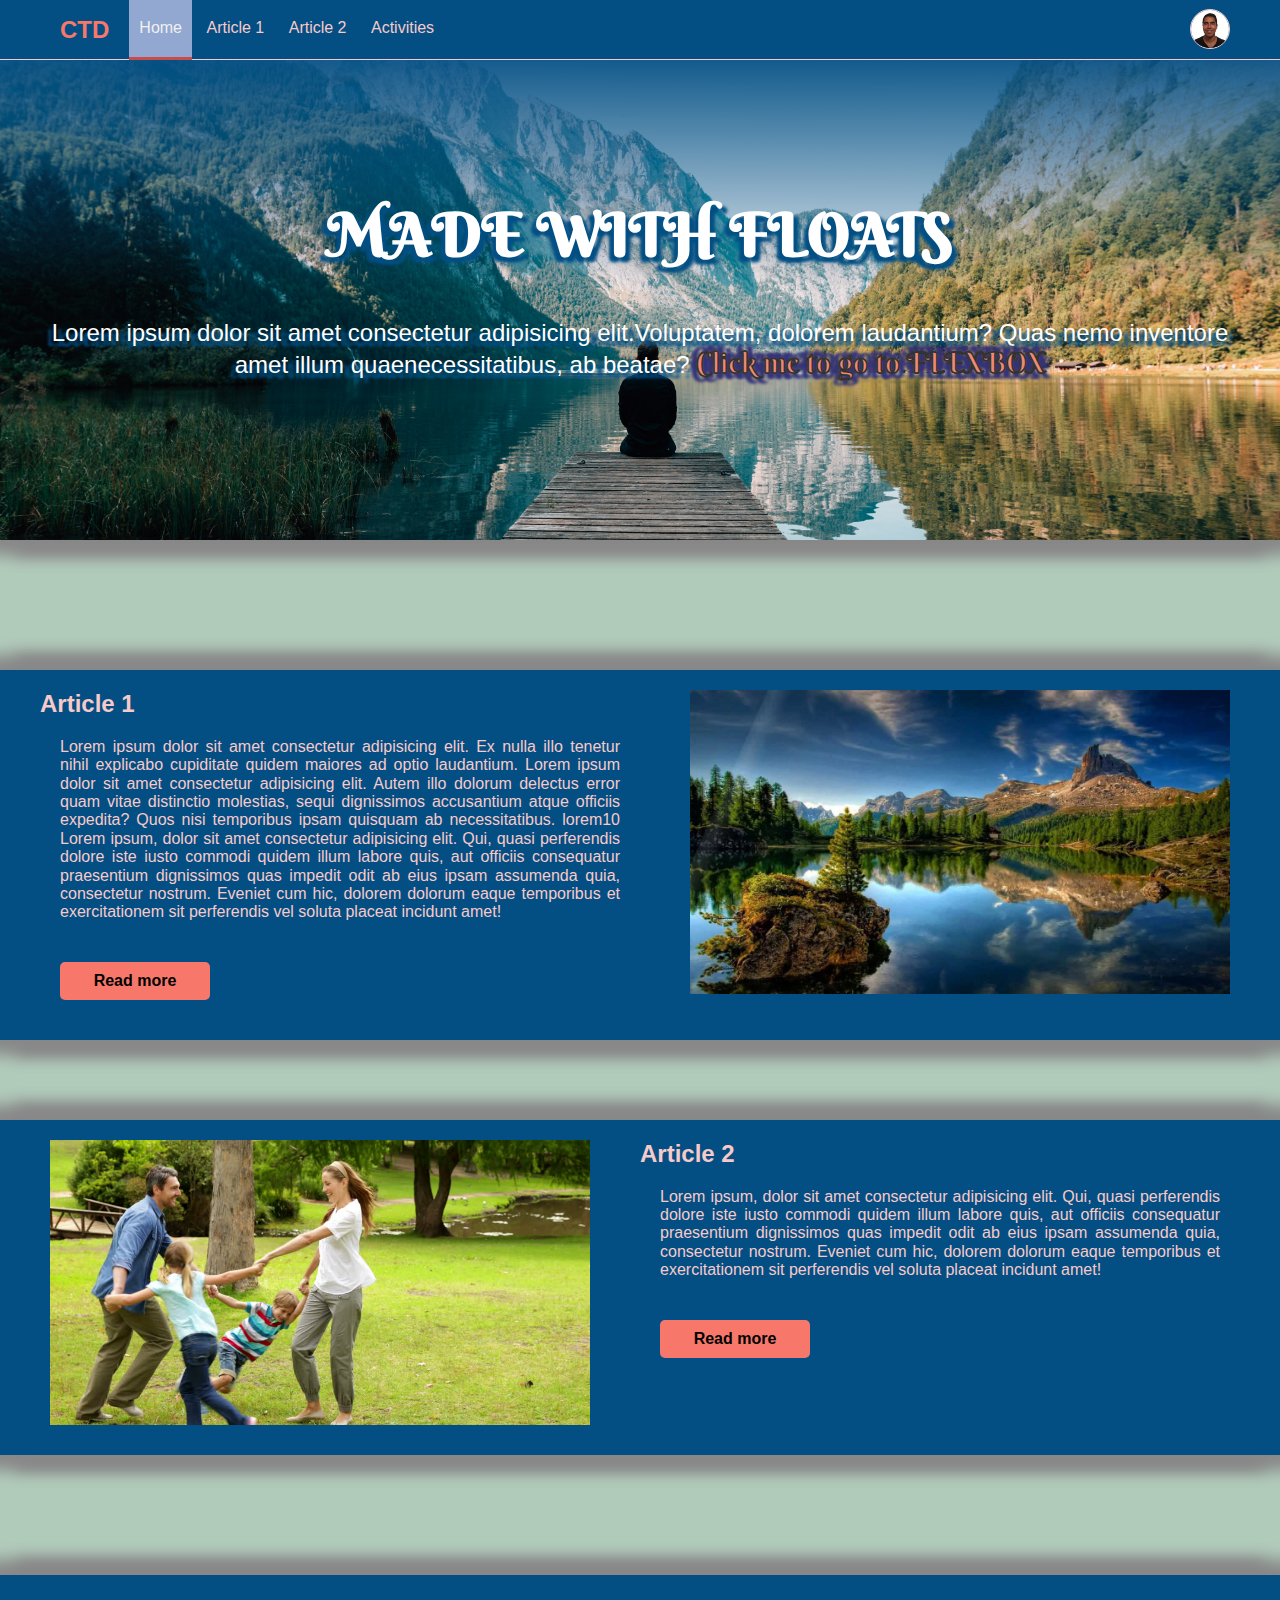
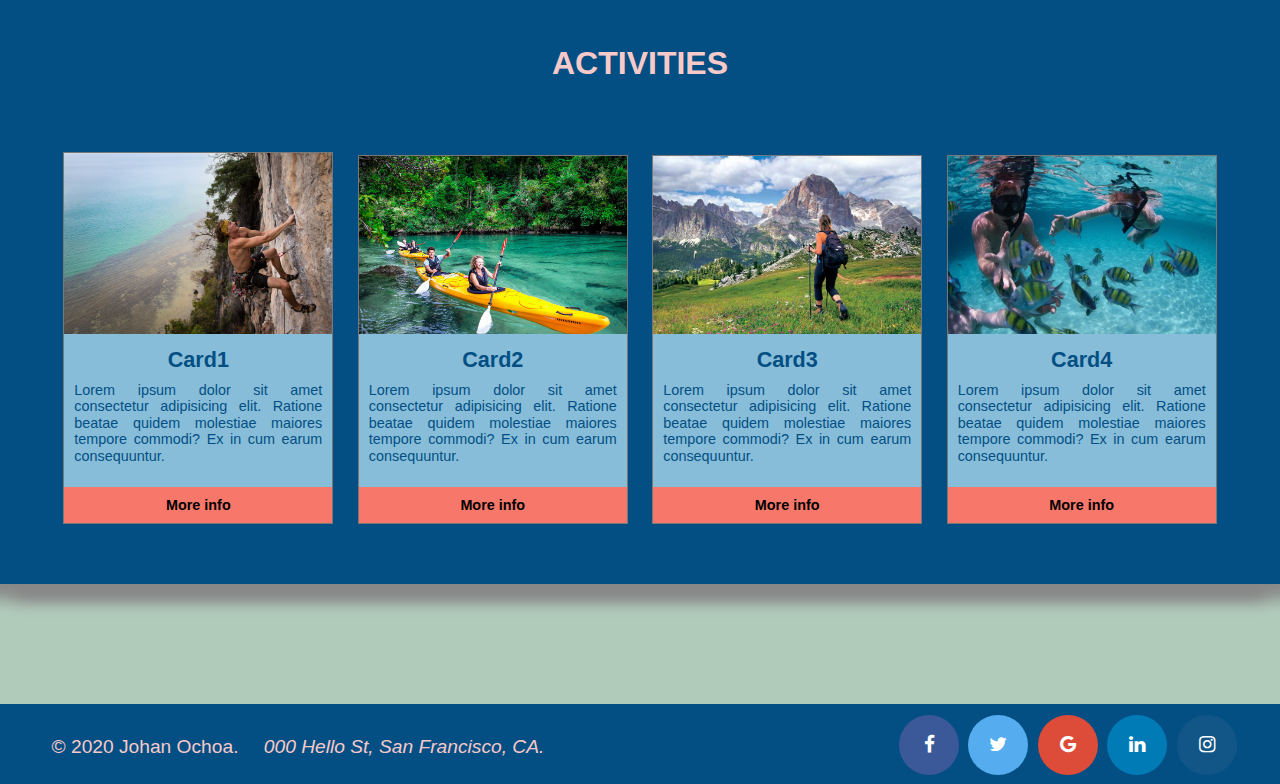
<file: index.html>
<!DOCTYPE html>
<html>
  <head>
    <meta charset="UTF-8">
    <meta name="viewport" content="width=device-width,initial-scale=1">
    <title>Something Beautiful With Floats</title>
    <meta name="author" content="Johan Ochoa">
    <meta name="description" content="something beaufiful">
    <meta name="keywords" content="something beautiful floats flexbox">
    <link rel="stylesheet" href="./css/normalize.css">
    <link rel="stylesheet" href="./css/float.css" type="text/css">
    <link href="https://fonts.googleapis.com/css2?family=Berkshire+Swash&display=swap" rel="stylesheet"> 
    <link rel="stylesheet" href="https://cdnjs.cloudflare.com/ajax/libs/font-awesome/4.7.0/css/font-awesome.min.css">

  </head>
  <body>
    <div class="container" id="main-container">

      <header>
        <nav class="container">
          <div class="mw container">
            <h2 class="trans1">CTD</h2>
            <ul id="navbar-ul">
              <li><a class="active" href="#pre0">Home</a></li>
              <li><a href="#pre1">Article 1</a></li>
              <li><a href="#pre2">Article 2</a></li>
              <li><a href="#pre3">Activities</a></li>
            </ul>
            <img src="./images/profilePicture.jpg" alt="pic" id="profile-pic" class="trans1">
          </div>
        </nav>
      </header>

      
      <main class="container">
        <div class="section" id="pre0"></div>
        <section class="container" id="showcase">
          <div class="container mw" id="showcase-content">
            <h1>MADE WITH FLOATS</h1>
            <p>Lorem ipsum dolor sit amet consectetur adipisicing elit.Voluptatem, dolorem laudantium? Quas nemo inventore amet illum quaenecessitatibus, ab beatae? <span><a href="./flexbox.html">Click me to go to FLEXBOX</a></span></p>
          </div>
        </section class="container">

        
        <section class="container" id="articles">
          <div class="section" id="pre1"></div>
          <article class="container" id="article1">
            <div class="container mw">
              <img src="./images/landscape1.jpeg" alt="landscape1" class="thumbnail float-right">
              <div class="container float-left article-content">
                <h2>Article 1</h2>
                <p>Lorem ipsum dolor sit amet consectetur adipisicing elit. Ex nulla illo tenetur nihil explicabo cupiditate quidem maiores ad optio laudantium. Lorem ipsum dolor sit amet consectetur adipisicing elit. Autem illo dolorum delectus error quam vitae distinctio molestias, sequi dignissimos accusantium atque officiis expedita? Quos nisi temporibus ipsam quisquam ab necessitatibus. lorem10 Lorem ipsum, dolor sit amet consectetur adipisicing elit. Qui, quasi perferendis dolore iste iusto commodi quidem illum labore quis, aut officiis consequatur praesentium dignissimos quas impedit odit ab eius ipsam assumenda quia, consectetur nostrum. Eveniet cum hic, dolorem dolorum eaque temporibus et exercitationem sit perferendis vel soluta placeat incidunt amet!</p>
                <button class="btn">Read more</button>
              </div>
            </div>
          </article>
          
          
          <div class="section" id="pre2"></div>
          <article class="container" id="article2">
            <div class="container mw">
              <img src="./images/family.jpeg" alt="family" class="thumbnail float-left">
              <div class="container float-right article-content">
                <h2>Article 2</h2>
                <p>Lorem ipsum, dolor sit amet consectetur adipisicing elit. Qui, quasi perferendis dolore iste iusto commodi quidem illum labore quis, aut officiis consequatur praesentium dignissimos quas impedit odit ab eius ipsam assumenda quia, consectetur nostrum. Eveniet cum hic, dolorem dolorum eaque temporibus et exercitationem sit perferendis vel soluta placeat incidunt amet!</p>
                <button class="btn">Read more</button>
              </div>
            </div>
          </article>
        </section>
        
        
        <div class="section" id="pre3"></div>
        <section class="container" id="cards">
          <div class="container mw">
            <h2 id="act-heading">ACTIVITIES</h2>
            <div class="container card trans2" id="card1">
              <img src="./images/climbing.jpeg" alt="climbing" class="thumbnail">
              <div class="container card-content">
                <h2>Card1</h2>
                <p>Lorem ipsum dolor sit amet consectetur adipisicing elit. Ratione beatae quidem molestiae maiores tempore commodi? Ex in cum earum consequuntur.</p>
              </div>
              <button class="btn">More info</button>
            </div>
  
            <div class="container card trans2" id="card2">
              <img src="./images/kayaking.jpg" alt="kayaking" class="thumbnail">
              <div class="container card-content">
                <h2>Card2</h2>
                <p>Lorem ipsum dolor sit amet consectetur adipisicing elit. Ratione beatae quidem molestiae maiores tempore commodi? Ex in cum earum consequuntur.</p>
              </div>
              <button class="btn">More info</button>
            </div>
  
            <div class="container card trans2" id="card3">
              <img src="./images/trekking.jpeg" alt="trekking" class="thumbnail">
              <div class="container card-content">  
                <h2>Card3</h2>
                <p>Lorem ipsum dolor sit amet consectetur adipisicing elit. Ratione beatae quidem molestiae maiores tempore commodi? Ex in cum earum consequuntur.</p>
              </div>
              <button class="btn">More info</button>
            </div>
  
            <div class="container card trans2" id="card4">
              <img src="./images/diving.jpeg" alt="diving" class="thumbnail">
              <div class="container card-content">
                <h2>Card4</h2>
                <p>Lorem ipsum dolor sit amet consectetur adipisicing elit. Ratione beatae quidem molestiae maiores tempore commodi? Ex in cum earum consequuntur.</p>
              </div>
              <button class="btn">More info</button>
            </div>
          </div>

        </section>

      </main>
      
    </div>
    <footer class="container">
      <div class="mw container">
        <div id="social-media">
          <a href="https://www.facebook.com" class="fa fa-facebook"></a>
          <a href="https://www.twitter.com" class="fa fa-twitter"></a>
          <a href="https://www.google.com" class="fa fa-google"></a>
          <a href="https://www.linkedin.com" class="fa fa-linkedin"></a>
          <a href="https://www.instagram.com" class="fa fa-instagram"></a>
        </div>
        <div id="footer-content">
          <p>&copy; 2020 Johan Ochoa.</p>
          <address>000 Hello St, San Francisco, CA.</address>
        </div>
      </div>
    </footer>
    <script src="./app.js"></script>
  </body>
</html>
</file>
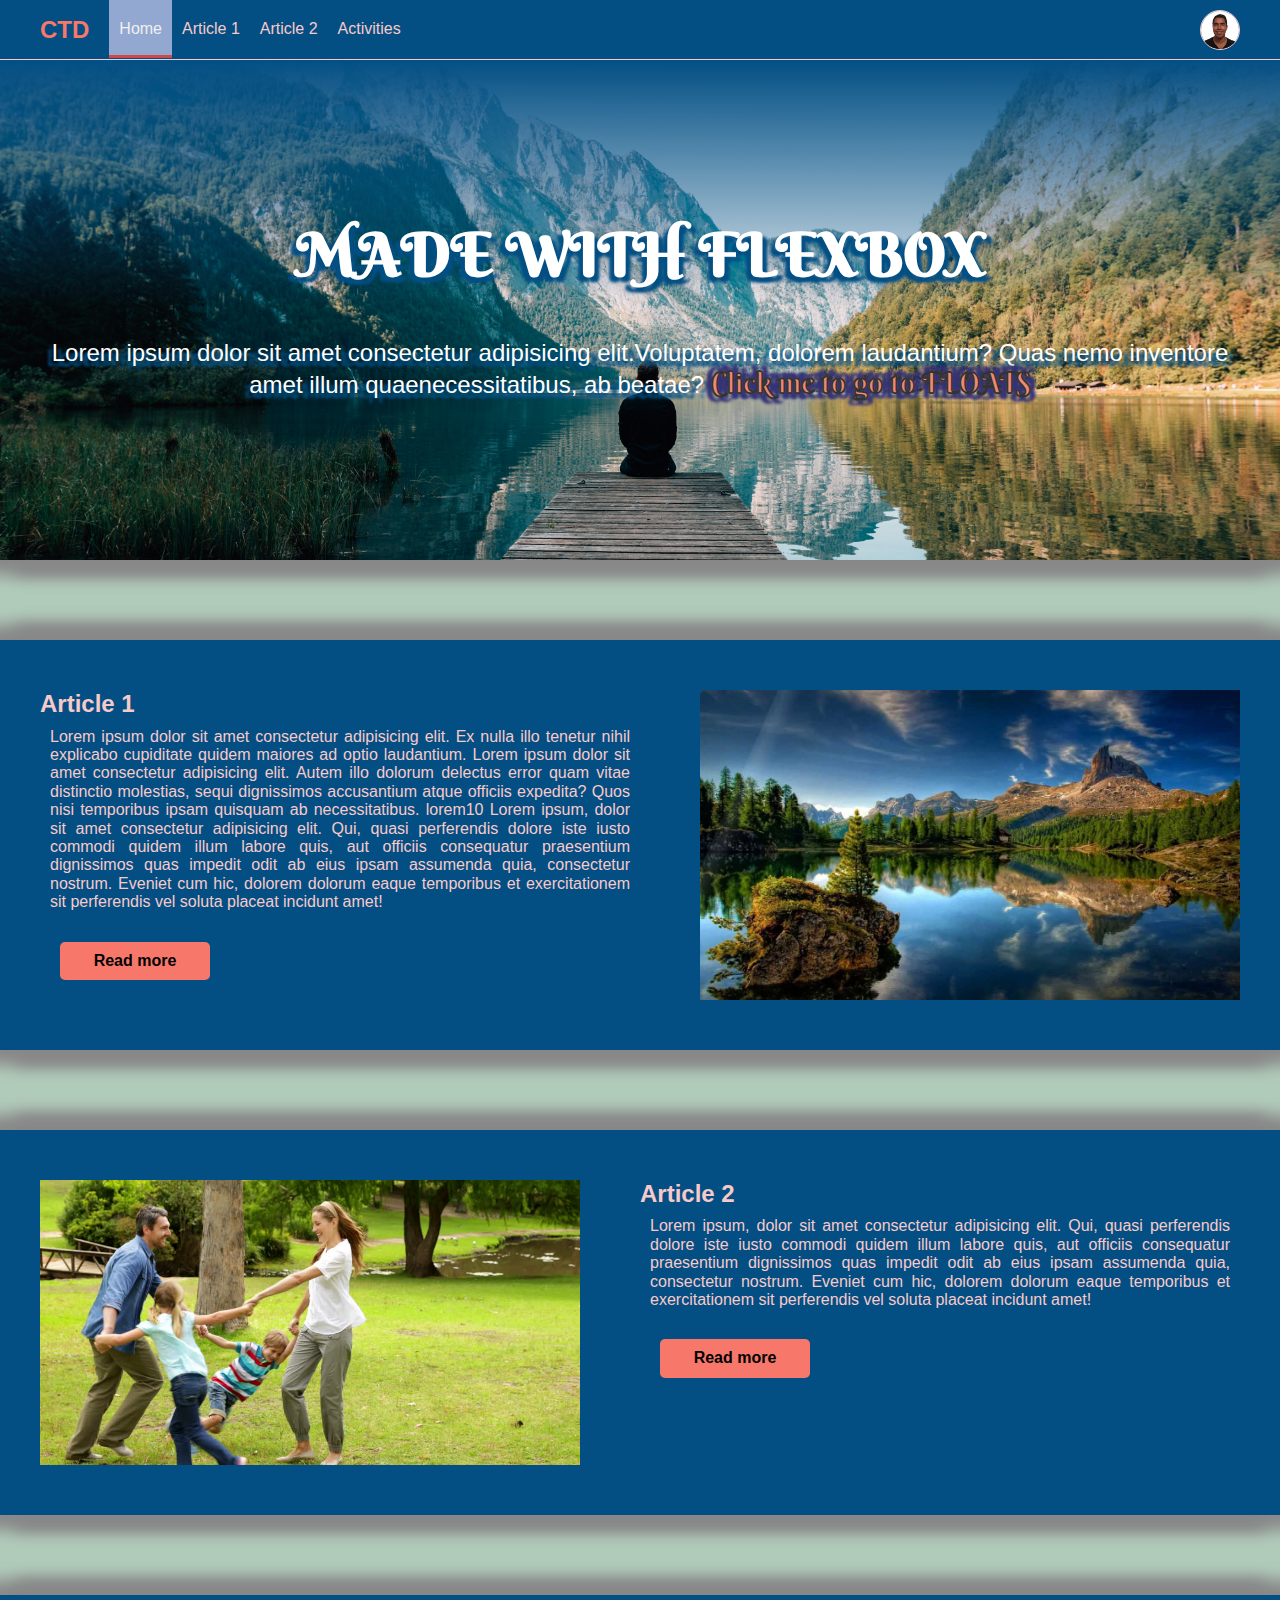
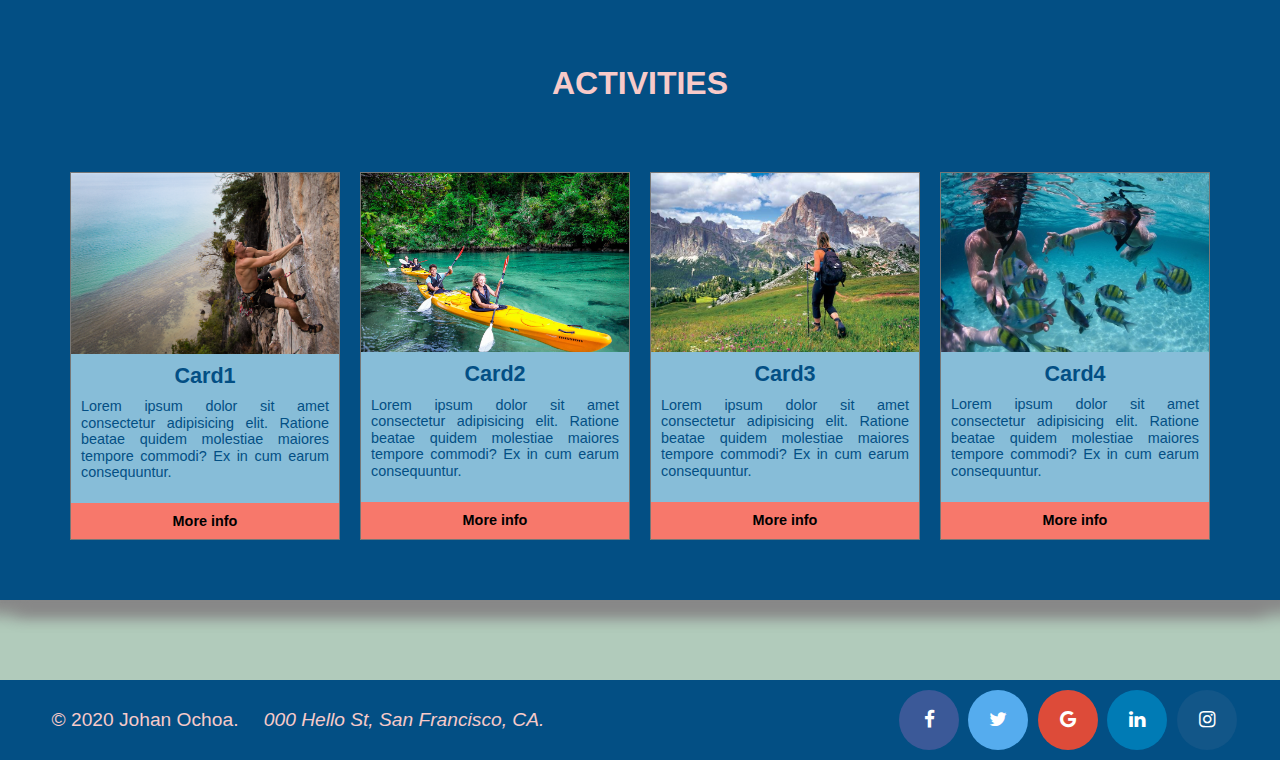
<file: flexbox.html>
<!DOCTYPE html>
<html>
  <head>
    <meta charset="UTF-8">
    <meta name="viewport" content="width=device-width,initial-scale=1">
    <title>Something Beautiful With Flexbox</title>
    <meta name="author" content="Johan Ochoa">
    <meta name="description" content="something beaufiful">
    <meta name="keywords" content="something beautiful floats flexbox">
    <link rel="stylesheet" href="./css/normalize.css">
    <link rel="stylesheet" href="./css/flexbox.css" type="text/css">
    <link href="https://fonts.googleapis.com/css2?family=Berkshire+Swash&display=swap" rel="stylesheet"> 
    <link rel="stylesheet" href="https://cdnjs.cloudflare.com/ajax/libs/font-awesome/4.7.0/css/font-awesome.min.css">
  </head>
  <body>
    <div class="container" id="main-container">

      <header>
        <nav>
          <div class="mw container" id="nav-con"">
            <div class="container" id="nav-text-con">
              <h2 class="trans1">CTD</h2>
              <ul class="container">
                <li><a class="active" href="#pre0">Home</a></li>
                <li><a href="#pre1">Article 1</a></li>
                <li><a href="#pre2">Article 2</a></li>
                <li><a href="#pre3">Activities</a></li>
              </ul>
            </div>
            <img src="./images/profilePicture.jpg" alt="pic" id="profile-pic" class="trans1">
          </div>
        </nav>
      </header>

      
      <main class="container">
        <div id="pre0" class="pre container"></div>
        <section class="container" id="showcase">
          <div class="container mw" id="showcase-content">
            <h1>MADE WITH FLEXBOX</h1>
            <p>Lorem ipsum dolor sit amet consectetur adipisicing elit.Voluptatem, dolorem laudantium? Quas nemo inventore amet illum quaenecessitatibus, ab beatae? <span><a href="./index.html">Click me to go to FLOATS</a></span></p>
          </div>
        </section class="container">
      
        <section class="container" id="articles">

          <div id="pre1" class="pre container"></div>

          <article class="container">
            <div class="container mw" id="article1">
              <img src="./images/landscape1.jpeg" alt="landscape1" class="order1">
              <div class="article-content">
                <h2>Article 1</h2>
                <p>Lorem ipsum dolor sit amet consectetur adipisicing elit. Ex nulla illo tenetur nihil explicabo cupiditate quidem maiores ad optio laudantium. Lorem ipsum dolor sit amet consectetur adipisicing elit. Autem illo dolorum delectus error quam vitae distinctio molestias, sequi dignissimos accusantium atque officiis expedita? Quos nisi temporibus ipsam quisquam ab necessitatibus. lorem10 Lorem ipsum, dolor sit amet consectetur adipisicing elit. Qui, quasi perferendis dolore iste iusto commodi quidem illum labore quis, aut officiis consequatur praesentium dignissimos quas impedit odit ab eius ipsam assumenda quia, consectetur nostrum. Eveniet cum hic, dolorem dolorum eaque temporibus et exercitationem sit perferendis vel soluta placeat incidunt amet!</p>
                <button class="btn">Read more</button>
              </div>
            </div>
          </article>
          
          <div id="pre2" class="pre container"></div>

          <article class="container" id="article2">
            <div class="container mw">
              <img src="./images/family.jpeg" alt="family">
              <div class="article-content order1">
                <h2>Article 2</h2>
                <p>Lorem ipsum, dolor sit amet consectetur adipisicing elit. Qui, quasi perferendis dolore iste iusto commodi quidem illum labore quis, aut officiis consequatur praesentium dignissimos quas impedit odit ab eius ipsam assumenda quia, consectetur nostrum. Eveniet cum hic, dolorem dolorum eaque temporibus et exercitationem sit perferendis vel soluta placeat incidunt amet!</p>
                <button class="btn">Read more</button>
              </div>
            </div>
          </article>
        </section>
        
        <div id="pre3" class="pre container"></div>

        <section class="container" id="cards">
          <h2 id="act-heading">ACTIVITIES</h2>
          <div class="container mw" id="all-cards">
            <div class="container card trans2" id="card1">
              <img src="./images/climbing.jpeg" alt="climbing">
              <div class="container card-content">
                <h2>Card1</h2>
                <p>Lorem ipsum dolor sit amet consectetur adipisicing elit. Ratione beatae quidem molestiae maiores tempore commodi? Ex in cum earum consequuntur.</p>
              </div>
              <button class="btn">More info</button>
            </div>
  
            <div class="container card trans2" id="card2">
              <img src="./images/kayaking.jpg" alt="kayaking">
              <div class="container card-content">
                <h2>Card2</h2>
                <p>Lorem ipsum dolor sit amet consectetur adipisicing elit. Ratione beatae quidem molestiae maiores tempore commodi? Ex in cum earum consequuntur.</p>
              </div>
              <button class="btn">More info</button>
            </div>
  
            <div class="container card trans2" id="card3">
              <img src="./images/trekking.jpeg" alt="trekking">
              <div class="container card-content">  
                <h2>Card3</h2>
                <p>Lorem ipsum dolor sit amet consectetur adipisicing elit. Ratione beatae quidem molestiae maiores tempore commodi? Ex in cum earum consequuntur.</p>
              </div>
              <button class="btn">More info</button>
            </div>
  
            <div class="container card trans2" id="card4">
              <img src="./images/diving.jpeg" alt="diving">
              <div class="container card-content">
                <h2>Card4</h2>
                <p>Lorem ipsum dolor sit amet consectetur adipisicing elit. Ratione beatae quidem molestiae maiores tempore commodi? Ex in cum earum consequuntur.</p>
              </div>
              <button class="btn">More info</button>
            </div>
          </div>
        </section>
      </main>
    </div>
    <footer class="container">
      <div class="mw container" id="foo">
        <div id="social-media">
          <a href="https://www.facebook.com" class="fa fa-facebook"></a>
          <a href="https://www.twitter.com" class="fa fa-twitter"></a>
          <a href="https://www.google.com" class="fa fa-google"></a>
          <a href="https://www.linkedin.com" class="fa fa-linkedin"></a>
          <a href="https://www.instagram.com" class="fa fa-instagram"></a>
        </div>
        <div id="footer-content">
          <p>&copy; 2020 Johan Ochoa.</p>
          <address>000 Hello St, San Francisco, CA.</address>
        </div>
      </div>
    </footer>
    <script src="./app.js" type="text/javascript"></script>
  </body>
</html>
</file>
<file: css/float.css>
@import url('https://fonts.googleapis.com/css2?family=Berkshire+Swash&display=swap');

* {
  margin: 0;
  padding: 0;
  box-sizing: border-box;
}

body {
  font-family: Arial, Helvetica, sans-serif;
  background-color: #b1cbbb;
}

#main-container {
  min-height: calc(100vh - 57px);
}

a {
  text-decoration: none;
  color: #f7cac9;
}

span a{
  -webkit-text-stroke: .8px #333; 
  font-size: 1.2em;
  font-weight: bold;
  font-family: 'Berkshire Swash', cursive;
  color: #f18973;
  text-shadow: 5px 5px 3px #337, -5px 5px 3px #337, 5px -5px 3px #337, -5px -5px 3px #337;
}

.container {
  position: relative;
}

.mw { /* max width */
  width: 95%;
  max-width: 1200px;
  margin: auto;
}

.btn {
  font-weight: bold;
  padding: 10px;
  border: none;
  border-radius: 5px;
  cursor: pointer;
  background-color: #f7786b;
}

.btn:hover {
  background-color: #f7cac9;
}

.float-left {
  float: left;
}

.float-right {
  float: right;
}


.thumbnail {
  height: 100%;
  margin: 0 10px 10px 10px;
}

.article-content {
  width: 50%;
}

.card {
  text-align: center;
  background-color: #87bdd8;
  color: #034f84;
  font-size: .9em;
  display: inline-block;
  border: 1px #777 solid;
  width: 270px;
  margin: 10px;
}

.card img {
  width: 100%;
  margin: 0;
}

.card-content {
  padding: 10px;
}

.card-content h2 {
  margin: 0 auto 9px;
}

.card-content p {
  text-align: justify;
  margin-bottom: 12px;
}

.card button {
  width: 100%;
  border-radius: 0;
}

.fa {
  padding: 20px;
  font-size: 35px;
  width: 60px;
  height: 60px;
  text-align: center;
  text-decoration: none;
  margin: 5px 2px;
  border-radius: 50%;
}

.fa:hover {
    opacity: 0.7;
}

.fa-facebook {
  background: #3B5998;
  color: white;
}

.fa-twitter {
  background: #55ACEE;
  color: white;
}

.fa-google {
  background: #dd4b39;
  color: white;
}

.fa-linkedin {
  background: #007bb5;
  color: white;
}

.fa-instagram {
  background: #125688;
  color: white;
}

:target + .container {
  box-shadow: 20px 20px 15px #034f84,
  -20px -20px 15px #034f84,
  20px -20px 15px #034f84,
  -20px 20px 15px #034f84 !important;
}

.trans1, .trans2 {
  transition: transform 0.3s;
  z-index: 2;
}

.trans1:hover {
  transform: scale(1.3);
}

.trans2:hover {
  transform: scale(1.1);
}


header {
  position: fixed;
  width: 100%;
  top: 0;
  line-height: 0.8;
  z-index: 1000;
  border-bottom: 1px #f7cac9 solid;
}

header nav {
  background-color: #034f84;
  display: block;
}

header nav h2, header nav ul {
  display: inline-block;
}  

header nav h2 {
  cursor: pointer;
  margin: 20px;
  color: #f7786b;
}

header nav img {
  cursor: pointer;
  position: absolute;
  right: 10px;
  top: 9px;
  width: 40px;
  height: 40px;
  border-radius: 50%;
  border: 1px #f7cac9 solid;
}

header nav ul {
  position: absolute;
}

header nav ul li {
  display: inline-block;
}

header nav ul li a {
  display: inline-block;
  padding: 22px 10px;
}

.active, header nav ul li a:hover {
  background-color: #92a8d1;
  color: #f0f0f0;
  border-bottom: 3px #c94c4c solid;
}

#showcase {
  text-align: center;
  height: 500px;
  background: linear-gradient(to top, transparent, transparent, #034f84), url("../images/landscape.jpg") no-repeat center/cover;
  box-shadow: 15px 15px 15px #888888,
  -15px -15px 15px #888888,
  15px -15px 15px #888888,
  -15px 15px 15px #888888;
}

#showcase h1,
#showcase p {
  display: block;
}

#showcase h1 {
  font-size: 2.5em;
  font-family: 'Berkshire Swash', cursive;
}

#showcase p {
  margin-top: 50px;
}

#showcase-content {
  color: #fff;
  text-shadow: 5px 5px 3px #034f84, -5px 5px 3px #034f84;
  font-size: 1.5em;
  top: 50%;
  -webkit-transform: translateY(-50%);
  -ms-transform: translateY(-50%);
  transform: translateY(-50%);
}

#pre1, #pre2 {
  height: 50px;
}

#articles {
  margin: 50px auto;
}

article {
  font-size: 1.em;
  color: #f7cac9;
  background-color: #034f84;
  overflow: auto;
  padding: 30px;
  margin-top: 80px;
  box-shadow: 15px 15px 15px #888888,
              -15px -15px 15px #888888,
              15px -15px 15px #888888,
              -15px 15px 15px #888888;
}

article p {
  margin: 20px;
  text-align: justify;
}

article button {
  margin: 20px;
}

article img {
  margin: auto 20px;
  width: 45%;
}

#cards {
  text-align: center;
  background-color: #034f84;
  margin: 120px auto;
  padding: 50px 0;
  box-shadow: 15px 15px 15px #888888, -15px -15px 15px #888888, 15px -15px 15px #888888, -15px 15px 15px #888888;
}

#cards #act-heading {
  margin: 20px auto 40px;
  font-size: 2em;
  color: #f7cac9;
}

footer {
  font-size: 1.2em;
  background-color: #034f84;
  color: #f7cac9;
  height: 80px;
  padding: 10px;
}

footer address, footer p {
  display: inline-block;
  margin: 22px 10px;
}

footer #social-media {
  position: absolute;
  bottom: 0px;
  right: 0px;
}

@media (max-width: 1000px) {

  footer {
    height: 120px;
  }

  footer #footer-content {
    width: 100%;
    margin: auto;
    text-align: center;
  }

  footer #social-media {
    position: relative;
    text-align: center;
  }
  
  footer address, footer p {
    margin: 5px;
  }
}

@media (max-width: 910px) {
  article {
    font-size: 1.4em;
  }

  .article-content,
  article img {
    float: none !important;
    width: 100%;
    margin: auto !important;
    text-align: center;
  }
  
  article h2 {
    display: block;
    text-align: center;
    margin: 20px;
    padding: 0em;
  }
  
  article p {
    margin-bottom: 30px;
  }
  
  article button {
    display: block;
    margin: auto;
    width: 30%;
  }
}

@media (max-width: 768px) {
  article {
    font-size: .9em;
  }
}

@media (max-width: 670px) {
  .card {
    transition: none;
  }

  .card:hover {
    transform: none;
  }

  .fa {
    width: 50px;
    height: 50px;
  }

  header {
    text-align: center;
  }

  header h2 {
    margin: 5px !important;
    padding: 2px;
  }

  header nav ul {
    display: block;
    position: relative;
    width: 100%;
    margin-left: 0;
  }

  header nav ul li a {
    padding: 10px;
    margin: 0;
  }

  header #profile-pic {
    right: 3px;
    top: 12px;
  }


  footer {
    font-size: .9em;
    height: 100px;
  }
}

@media (max-width: 500px) {
  header nav ul, header nav ul li, header nav ul a {
    display: block !important;
  }
  
  header #profile-pic {
    right: 1px;
    top: 4px;
  }

  #showcase {
    margin-top: 180px;
  }

  article p {
    margin: 1px 1px 20px;
  }
}

@media (max-width: 450px) {
  .fa {
    width: 40px;
    height: 40px;
  }

  footer {
    height: 125px;
  }

  footer #social-media {
    font-size: .9em;
  }
}

@media (min-width: 1px) {
  article, .card {
    margin-top: 30px;
  }

  article {
    padding: 20px 0;
  }

  article button {
    min-width: 150px;
    margin-bottom: 20px;
  }
}
</file>
<file: css/flexbox.css>
@import url('https://fonts.googleapis.com/css2?family=Berkshire+Swash&display=swap');

* {
  margin: 0;
  padding: 0;
  box-sizing: border-box;
}

body {
  font-family: Arial, Helvetica, sans-serif;
  background-color: #b1cbbb;
}

li {
  list-style: none;
}

a {
  text-decoration: none;
  color: #f7cac9;
}

span a{
  -webkit-text-stroke: .8px #333; 
  font-size: 1.2em;
  font-family: 'Berkshire Swash', cursive;
  font-weight: bold;
  color: #f18973;
  text-shadow: 5px 5px 3px #337, -5px 5px 3px #337, 5px -5px 3px #337, -5px -5px 3px #337;
}

.container {
  display: flex;
  flex-direction: row;
  flex-wrap: wrap;
  width: 100%;
}

.mw { /* max width */
  width: 95%;
  max-width: 1200px;
  margin: auto;
}

.order1 {
  order: 1;
}

.btn {
  font-weight: bold;
  padding: 10px;
  border: none;
  border-radius: 5px;
  cursor: pointer;
  background-color: #f7786b;
}

.btn:hover {
  background-color: #f7cac9;
}

.article-content {
  width: 50%;
}

.card {
  background-color: #87bdd8;
  color: #034f84;
  text-align: center;
  font-size: .9em;
  justify-content: space-between;
  border: 1px #777 solid;
  margin: 10px;
  width: 270px;
}

.card img {
  width: 100%;
  margin: 0;
}

.card-content {
  padding: 10px;
}

.card-content h2 {
  margin: 0 auto 9px;
}

.card-content p {
  text-align: justify;
  margin-bottom: 12px;
}

.card button {
  width: 100%;
  border-radius: 0;
}

.fa {
  padding: 20px;
  font-size: 35px;
  width: 60px;
  height: 60px;
  text-align: center;
  text-decoration: none;
  margin: 5px 2px;
  border-radius: 50%;
}

.fa:hover {
    opacity: 0.7;
}

.fa-facebook {
  background: #3B5998;
  color: white;
}

.fa-twitter {
  background: #55ACEE;
  color: white;
}

.fa-google {
  background: #dd4b39;
  color: white;
}

.fa-linkedin {
  background: #007bb5;
  color: white;
}

.fa-instagram {
  background: #125688;
  color: white;
}

.trans1, .trans2 {
  transition: transform 0.3s;
  z-index: 2;
}

.trans1:hover {
  transform: scale(1.3);
}

.trans2:hover {
  transform: scale(1.1);
}

:target + .container {
  box-shadow: 20px 20px 15px #034f84,
  -20px -20px 15px #034f84,
  20px -20px 15px #034f84,
  -20px 20px 15px #034f84 !important;
}

header {  
  position: fixed;
  background-color: #034f84;
  width: 100%;
  line-height: 0.8;
  z-index: 1000;
  border-bottom: 1px #f7cac9 solid;
}

header nav h2 {
  cursor: pointer;
  margin: 20px 0;
  color: #f7786b;
}

header nav ul {
  align-self: center;
  margin-left: 20px;
}

header nav ul li a {
  padding: 20px 10px 18px;
}

.active, header nav ul li a:hover {
  background-color: #92a8d1;
  color: #f0f0f0;
  border-bottom: 3px #c94c4c solid;
}

header #nav-con {
  flex-wrap: nowrap;
  justify-content: space-between;
}

header #nav-con .container {
  flex-wrap: nowrap;
}

header nav img {
  align-self: center;
  cursor: pointer;
  width: 40px;
  height: 40px;
  border-radius: 50%;
  border: 1px #f7cac9 solid;
}

#showcase {
  text-align: center;
  margin-top: 60px;
  height: 500px;
  background: linear-gradient(to top, transparent, transparent, #034f84), url("../images/landscape.jpg") no-repeat center/cover;
  box-shadow: 15px 15px 15px #888888,
  -15px -15px 15px #888888,
  15px -15px 15px #888888,
  -15px 15px 15px #888888;
  width: 100%;
}

#showcase h1,
#showcase p {
  margin: auto;
  align-self: center;
}

#showcase h1 {
  font-size: 2.5em;
  font-family: 'Berkshire Swash', cursive;
}

#showcase p {
  margin-top: 50px;
}

#showcase-content {
  color: #fff;
  text-shadow: 5px 5px 3px #034f84, -5px 5px 3px #034f84;
  font-size: 1.5em;
}

article {
  flex-direction: column;
  background-color: #034f84;
  font-size: 1em;
  color: #f7cac9;
  margin-top: 80px;
  box-shadow: 15px 15px 15px #888888, -15px -15px 15px #888888, 15px -15px 15px #888888, -15px 15px 15px #888888;
}

article .container {
  justify-content: space-between;
}

article p {
  text-align: justify;
  padding: 10px;
}

article button {
  margin: 20px;
}

article img {
  width: 45%;
}

#cards {
  width: 100%;
  flex-direction: column;
  background-color: #034f84;
  padding: 50px 0;
  margin: 80px auto;
  box-shadow: 15px 15px 15px #888888, -15px -15px 15px #888888, 15px -15px 15px #888888, -15px 15px 15px #888888;
}

#cards #act-heading {
  margin: 20px auto 40px;
  font-size: 2em;
  color: #f7cac9;
}

#cards #all-cards {
  text-align: center;
  justify-content: center;
  margin: auto;
}

footer {
  align-content: center;
  font-size: 1.2em;
  background-color: #034f84;
  color: #f7cac9;
  height: 80px;
  padding: 10px;
}

footer address, footer p {
  display: inline-block;
  margin: 22px 10px;
}

footer #foo {
  flex-direction: row;
  justify-content: space-between;
}

footer #footer-content {
  flex-direction: row;
  order: -1;
  align-self: center;
}

@media (max-width: 1000px) {
  footer {
    height: 120px;
  }

  footer #foo {
    flex-direction: column;
  }

  footer #social-media {
    margin: auto;
  }
  
  footer #footer-content {
    order: 1 !important;
    width: 100%;
    margin: auto;
    text-align: center;
  }

  footer address, footer p {
    margin: 5px;
  }
}

@media (max-width: 910px) {
  article {
    font-size: 1.4em;
  }

  article .article-content {
    display: flex;
    flex-direction: column;
  }

  .article-content,
  article img {
    order: -1 !important;
    width: 100%;
  }
  
  article h2 {
    text-align: center;
    margin: 20px;
    padding: 0em;
  }
  
  article p {
    margin-bottom: 30px;
  }
  
  article button {
    justify-content: center;
    margin: auto;
    width: 30%;
  }

  article img {
    margin: auto !important;
    text-align: center;
  }
}

@media (max-width: 768px) {
  article {
    font-size: 1em;
  }
}

@media (max-width: 670px) {
  .card {
    transition: none;
  }

  .card:hover {
    transform: none;
  }

  .fa {
    width: 50px;
    height: 50px;
  }

  header h2 {
    margin: 5px !important;
    padding: 5px;
  }

  header nav ul {
    width: 100%;
    margin-left: 0;
  }

  header nav ul li a {
    padding: 10px;
    margin: 0;
  }

  header img {
    height: 35px !important;
    width: 35px !important;
  }

  #showcase {
    margin-top: 40px;
  }

  footer {
    font-size: .9em;
    height: 120px;
  }
}

@media (max-width: 520px) {
  .fa {
    width: 40px;
    height: 40px;
  }

  header #nav-con, header #nav-con #nav-text-con, header h2 {
    flex-direction: column !important;
    text-align: center;
    margin: auto;
    padding: 1px;
  }
  
  header ul {
    justify-content: center;
    margin: auto;
    text-align: center;
    margin: 5px; 
  }

  header ul a {
    padding: 0 10px !important;
  }
  
  header img {
    position: absolute;
    right: 10px;
    top: 11px;
  }

  article p {
    margin: 1px 1px 20px;
  }
}

@media (max-width: 450px) {
  #social-media {
    font-size: .9em;
  }
}

@media (max-width: 400px) {
  header nav ul {
    flex-direction: column !important;
    height: 80px;
  }
  
  header nav ul li a {
    display: block;
    width: 100%;
    padding: 5px !important;
  }

  #showcase {
    margin-top: 120px;
  }
}

@media (min-width: 1px) {
  .card {
    margin-top: 30px;
  }

  article {
    padding: 50px 0;
  }
  
  article button {
    min-width: 150px;
    margin-bottom: 20px;
  }
}
</file>
